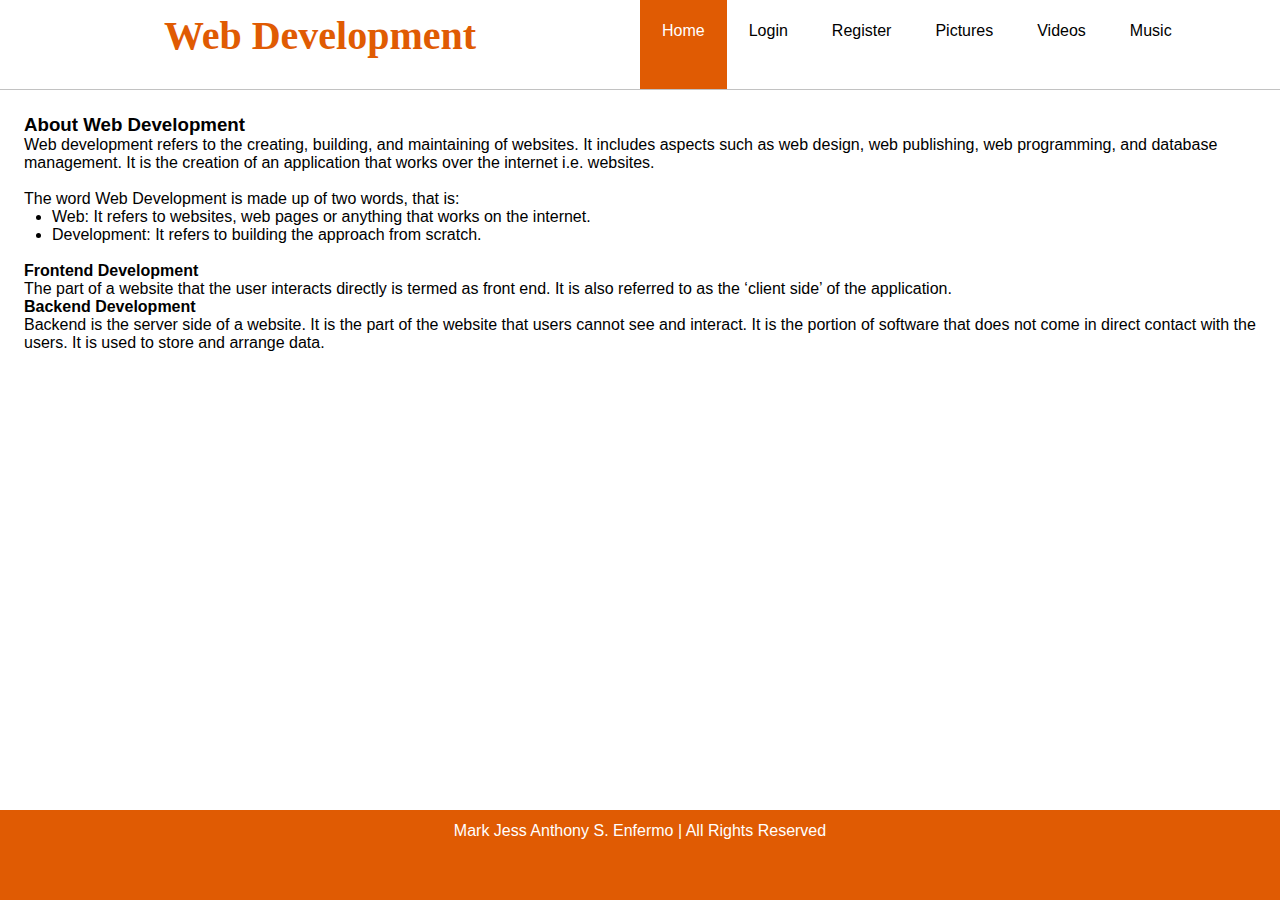
<file: index.html>
<!DOCTYPE html>

<html>
    <head>
        <meta charset="utf-8">
        <link rel="stylesheet" href="global.css">
        <link rel="stylesheet" href="main.css">
        <script></script>
    </head>

    <body>
        <div class="main-container">
            <header>
                <h1>Web Development</h1>
                <div class="nav">
                    <a id="current" href="#">Home</a>
                    <a href="/login/login.html">Login</a>
                    <a href="#">Register</a>
                    <a href="/pictures/pictures.html">Pictures</a>
                    <a href="#">Videos</a>
                    <a href="#">Music</a>
                </div>
            </header>

            <!--This is where the main content is-->
            <main>
                <div class="content">
                    <!--Content-->
                    <h3>About Web Development</h3>
                    <p>Web development refers to the creating, building, and maintaining of websites. 
                    It includes aspects such as web design, web publishing, web programming, and database management. 
                    It is the creation of an application that works over the internet i.e. websites.</p>
                    <br>
                    <p>The word Web Development is made up of two words, that is:</p>
                    <ul>
                        <li>Web: It refers to websites, web pages or anything that works on the internet.</li>
                        <li>Development: It refers to building the approach from scratch.</li>
                    </ul>
                    <br>
                    <h4>Frontend Development</h4>
                    <p>The part of a website that the user interacts directly is termed as front end. 
                        It is also referred to as the ‘client side’ of the application.</p>

                    <h4>Backend Development</h4>
                    <p>Backend is the server side of a website. 
                        It is the part of the website that users cannot see and interact. 
                        It is the portion of software that does not come in direct contact with the users. 
                        It is used to store and arrange data.</p>
                </div>
            </main>
            <!--End-->

            <footer>
                Mark Jess Anthony S. Enfermo | All Rights Reserved
            </footer>
        </div>
    </body>
</html>
</file>
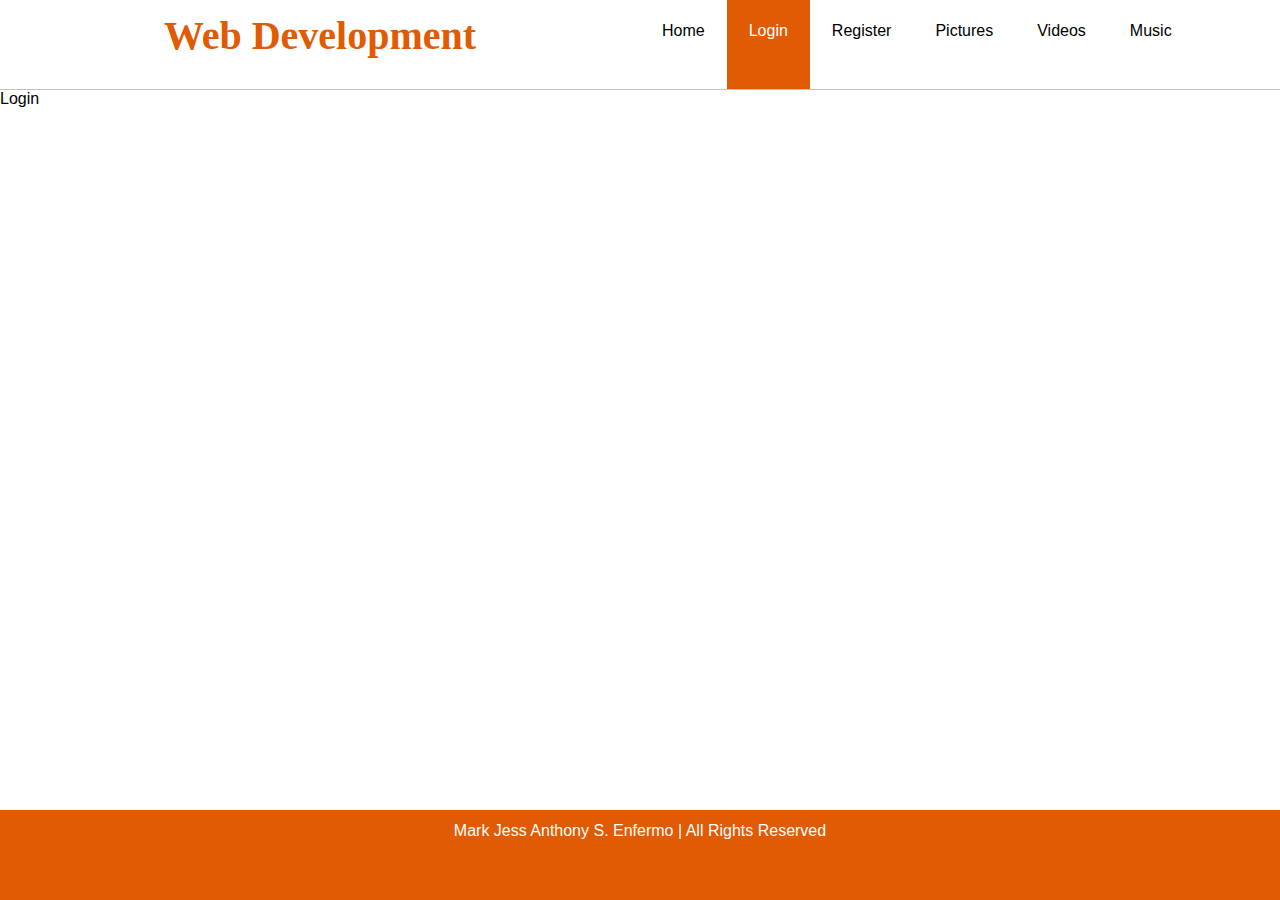
<file: login/login.html>
<!DOCTYPE html>

<html>
    <head>
        <meta charset="utf-8">
        <link rel="stylesheet" href="/global.css">
    </head>

    <body>
        <div class="main-container">
            <header>
                <h1>Web Development</h1>
                <div class="nav">
                    <a href="/index.html">Home</a>
                    <a id="current" href="/login/login.html">Login</a>
                    <a href="#">Register</a>
                    <a href="/pictures/pictures.html">Pictures</a>
                    <a href="#">Videos</a>
                    <a href="#">Music</a>
                </div>
            </header>

            <main>
                Login
            </main>

            <footer>
                Mark Jess Anthony S. Enfermo | All Rights Reserved
            </footer>
        </div>
    </body>
</html>
</file>
<file: global.css>
:root {
    --fade: rgb(194, 194, 194);
    --default: rgb(224, 91, 3);
}

* {
    margin: 0px;
    padding: 0px;
    text-decoration: none;
    color: black;
    font-family: sans-serif;
}

body {
    width: 100vw;
    height: 100vh;
}

.main-container {
    width: 100%;
    height: 100%;
    display: grid;
    grid-template-rows: .25fr 2fr .25fr;
}

header {
    display: grid;
    grid-template-columns: 1fr 1fr;
    border-bottom: 1px solid var(--fade);
}

header > h1 {
    text-align: center;
    padding: 12px;
    font-family: 'Times New Roman', Times, serif;
    font-size: 2.5em;
    color: var(--default);
}

header > .nav {
    display: flex;
    flex-direction: row;
}

header > .nav > a {
    padding: 22px;
    box-sizing: border-box;
}

header > .nav > a:hover {
    background-color: var(--fade);
}

#current {
    background-color: var(--default);
    color: white;
}

footer {
    background-color: var(--default);
    color: white;
    text-align: center;
    padding: 12px;
}
</file>
<file: main.css>
.content {
    padding: 24px;
}

.content > ul {
    padding-left: 28px;
}
</file>
